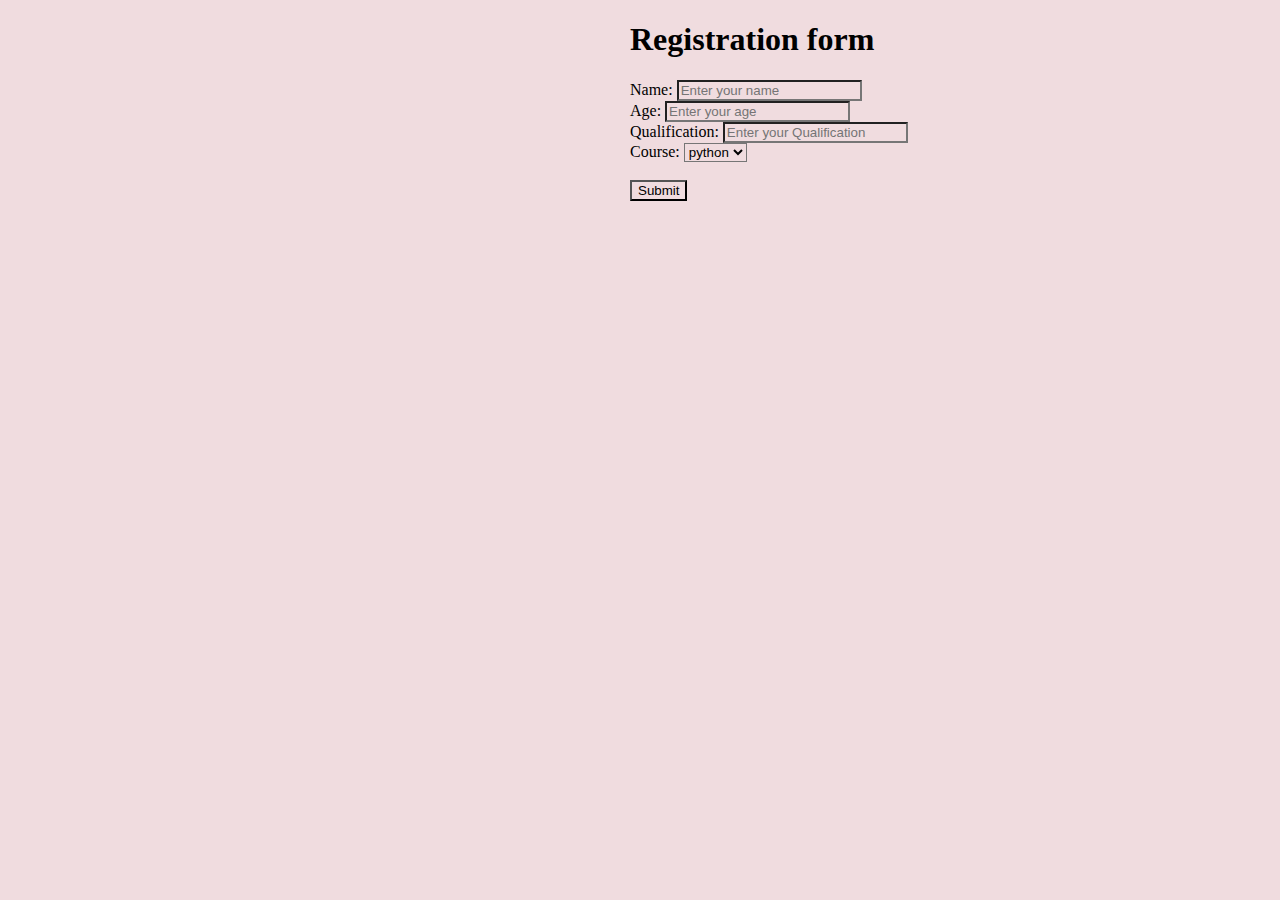
<file: new.html>
<!DOCTYPE html>
<title>
www.student registration.com
</title>
<head>
    <h1>Registration form</h1>
<link rel="stylesheet"href="new.css">
</head>
<body>
<div class="one"></div>
<label>Name:</label>
<input type="text"placeholder="Enter your name">
<div class="two"></div>
<label>Age:</label>
<input type="text"placeholder="Enter your age">
<div class="three"></div>
<label>Qualification:</label>
<input type ="text"placeholder="Enter your Qualification">
<br>
<label>Course:</label>
<select>
    <option>python</option>
    <option>java</option>
    <option>UI/UX</option>
    <option>Sql</option>
</select>
<br>
<br>
<input type="submit"></input>
</body>
</html>
</file>
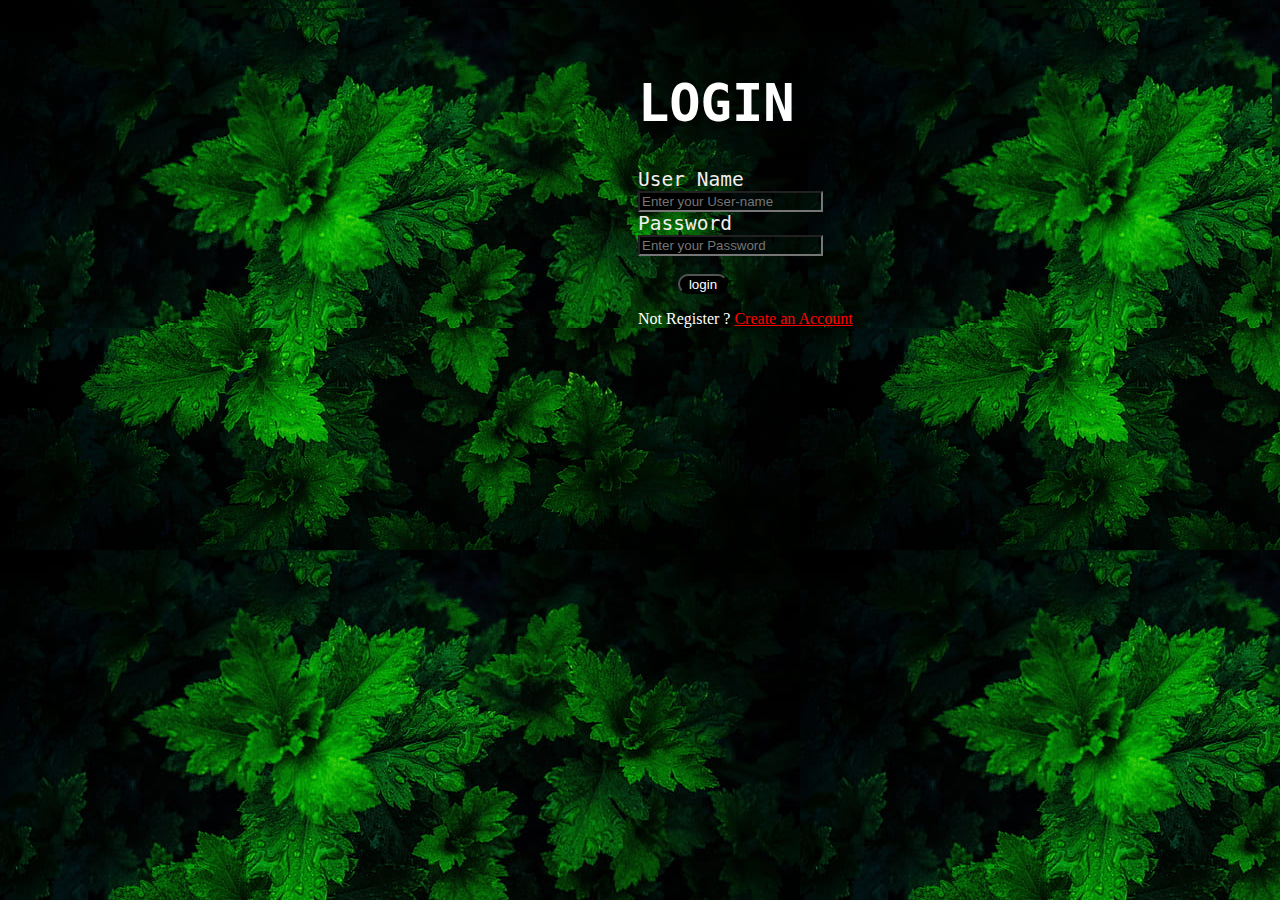
<file: new1.html>
<!DOCTYPE html>
<html>
    <head>
<link rel="stylesheet"href="new1.css">
    </head>
    <body>
<h1>LOGIN </h1>
<div class="name">User Name</div>
<input type="text"placeholder="Enter your User-name">
<div class="one">Password</div>
<input type="text"placeholder="Enter your Password">
<br>
<br>
<button>login</button>
<p class="not">Not Register ?   <a href="https://www.bing.com/images/search?view=detailV2&ccid=rbiTHUMX&id=0C538AC524BCB2225AD374F20EA8420AB8BA6833&thid=OIP.rbiTHUMXzUeO9ZpIQXOKvwHaEK&mediaurl=https%3A%2F%2Fi.ytimg.com%2Fvi%2FfZcSoAO8rNc%2Fmaxresdefault.jpg&exph=720&expw=1280&q=login+page&form=IRPRST&ck=C228ECF2CA478287856F1D149F3C59E1&selectedindex=0&itb=0&ajaxhist=0&ajaxserp=0&vt=2&sim=15,16&pivotparams=insightsToken%3Dccid_JOQFqD9w*cp_70D0ECF7A45600D24B4159E808C55C18*mid_BB1D573E1E793A3A70DDBE6CF788DB7066936FD9*simid_608000274195100028*thid_OIP.JOQFqD9wYqJnPgMZsnwJQgHaEK&iss=VSI&simid=607988750793255369&ajaxhist=0&ajaxserp=0">Create an Account</a></p>
</body>
</html>
</file>
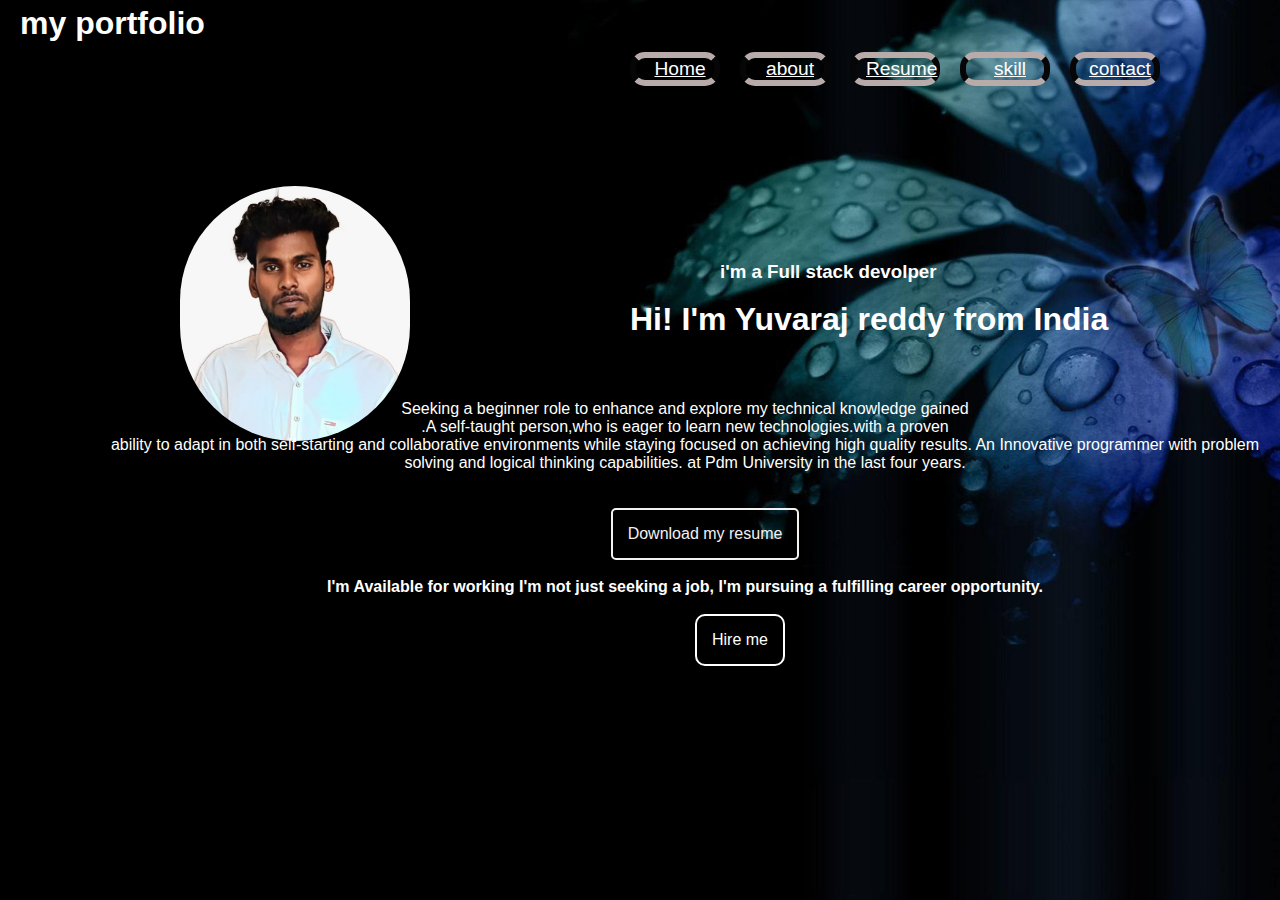
<file: portfolio/portfolio.html>
<!DOCTYPE html>
<html>
<title>portfolio web</title>
<head>
    <link rel="stylesheet"href="portfolio.css">

    <link rel="stylesheet" href="https://cdnjs.cloudflare.com/ajax/libs/font-awesome/6.5.2/css/all.min.css" integrity="sha512-SnH5WK+bZxgPHs44uWIX+LLJAJ9/2PkPKZ5QiAj6Ta86w+fsb2TkcmfRyVX3pBnMFcV7oQPJkl9QevSCWr3W6A==" crossorigin="anonymous" referrerpolicy="no-referrer" />
</head>
    <body>
       
        <div class="portfolio">
        <h1 style="font-family: Verdana, Geneva, Tahoma, sans-serif;">my portfolio<a href="#"></a></h1>
    </div>
<div class="menu-bar">
    <ul>
        <li><a href="#">Home</a></li>
        <li><a href="#">about</a></li>
        <li><a href="#">Resume</a></li>
        <li><a href="#">skill</a></li>
        <li><a href="#">contact</a></li>
    </ul>
</div>
<div class="image">
    <img src="yuvaraj.jpeg" width="230vh" >
    </div>
    <div class="Home">
        <h3 style="font-family:Verdana, Geneva, Tahoma, sans-serif;">i'm a Full stack devolper</h3>
        </div>
        <br>
       
        
                <div class="Home1">
    <h1 style="color: white;">Hi! I'm Yuvaraj reddy from India</h1>
   </div>
   <center>
    <div class="p1">
    <p style="color: white;">Seeking a beginner role to enhance and explore my technical knowledge gained<br>.A self-taught person,who is eager to learn new technologies.with a proven <br>ability to adapt in both self-starting and collaborative environments while staying focused on achieving high quality results. An Innovative programmer with problem solving and logical thinking capabilities. at Pdm University in the last four years.</p>
<br>
<br>
    <div class="button2">
    <button class="button2" color="white">Download my resume<a href="#"></a></button>
</div>
 </section>
 <br>
    <h4 style="color: white;">I'm Available for working
    I'm not just seeking a job, I'm pursuing a fulfilling career opportunity.</h4><br>
    <style>
        button{
    padding: 15px;
    border: none;
    outline: none;
    color: #fff;
    cursor:pointer;
position:relative;
z-index: 0;
border-radius: 10px;
background-color: blue;
background-origin: border-box;
background-size: cover;
border-width: 2px;
border-style: solid;
        }
    </style>
    <button class="btn3">
    <button> Hire me </button>
    </button>
 <br>
 <br>
 <div class="icon">
 <a href="instagram"color="black"><i class="fa-brands fa-instagram fa-1x"></i></a>
<a href="facebook"><i class="fa-brands fa-facebook-f fa-1x"></i></a>
<a href="linkdin"><i class="fa-brands fa-linkedin fa-1x"></i></a>
<a href="contact"><i class="fa-solid fa-phone fa-1x"></i></a>
</div>
 
    </body>
</html>
</file>
<file: new.css>
*{
    background-color: rgb(240, 220, 223);
}
body{
   margin-left: 70vh;
}
</file>
<file: new1.css>
body{
    padding-left: 70vh;
    padding-top: 30px;
}
h1{
        color: white;
        font-family:monospace;
        font-size: 8ch;
        background: none;
    }

.name{
    color: rgb(243, 238, 238);
    font-family:monospace;
        font-size: 3ch;
    background: none;
}
.one{
    color: rgb(243, 238, 238);
    font-family:monospace;
        font-size: 3ch;
    background: none;
}
*{
    background-image: url(HD\ green.png.jpg);
}
button{
    color: white;
    background-color:beige;
    border-radius:10ch;
    width: 50px;
    height:20px;
    margin-left: 40px;
}
p{
    background: none;
    color: white;

}
a{
    background: none;
    color: red;
}
</file>
<file: portfolio/portfolio.css>
*{
    margin: 0;
    padding: 0;
    box-sizing: border-box;
    font-family: sans-serif;
    background-image:url(6808.jpg);
    background-size: cover;
  background-repeat: no-repeat;
  background-origin: border-box;
  background-attachment: fixed;
 
}
.portfolio {
    color: rgb(118, 15, 197);
    font-weight: 100;
    font-family:'Trebuchet MS', 'Lucida Sans Unicode', 'Lucida Grande', 'Lucida Sans', Arial, sans-serif
    background-color: none;
}
.p1{
    margin-bottom: 40px;
}
.menu-bar
{
    text-align: right;
    padding-right: 100px;
    margin-right: 10px;
    transition: 3s;
}

.menu-bar a{
   display:list-item;
   font-size: larger;
   color: white;
   margin-left: 10px;


}
.menu-bar a:hover{
color: rgb(103, 20, 220);


}
.menu-bar ul
{
    display: inline-flex;
    list-style:none;
    color: rgb(186, 171, 171);
 background-color: azure;
 background-size: cover;
 border-inline-color:rgb(6, 6, 6);


}
.menu-bar ul li
{
        width: 90px;
        margin: 10px;
        padding: 0;
        text-align: center;
        background-color: aliceblue;
        border-width: 6px;
        border-style: solid;
        border-radius: 15px;
        border-inline-color:rgb(6, 6, 6);


}
.menu-bar ul li a{
    background: none;
    text-align: center;
    color: white;
    border-inline-color:rgb(6, 6, 6);


}
.menu-bar ul li a:hover{
    background-color: gray;
    border-radius: 5px;
    border-inline-color:rgb(6, 6, 6);

}
.header{
    color: white;
    background: none;

}

.Home{
    color: white;
    text-align:center;
  

}
.Home h3{
    color: white;
    background: none;
  margin-top: 2px;
    height:fit-content;
    width: fit-content;
    padding-top: 7vh;
    padding-left: 80vh;
}
.Home1{
    background-color: white;
    height:fit-content;
    width: fit-content;
    padding-left: 70vh;
    padding-bottom: 60px;
}
.p1{
margin-top: 2px;
padding-left: 10vh;
}
.portfolio{
    color: white;
    margin-top: 5px;
    padding-left: 20px;
    background: none;

}
button{
    color: white;
    background-color: rgb(21, 131, 227);
    padding-right: 20px;
    margin-left: 40px;
    border-radius: 15px;
    padding-left: 10px;
    border-color: rgb(82, 82, 86);
    font-size:medium;
    font-family:sans-serif;

}
.image{
        display: grid;
        height: 100px;
        width: 100px;
        padding-left: 20vh;
        padding-top: 10vh;
        background:none;
        border-radius: 15px;

}
.image img{
    background: none;
    border-radius: 180px;




}
.button2{
    border-radius: 5px;
    color: rgb(244, 241, 241);
   
}
.button2 a{
    background: bisque;
}
.icon{
    font-display:initial;
    color: black;
 background: fixed;
    text-align: center;
    font-size:larger;
    background: none;

}
.icon a{
   
}
.fa-brands.fa-instagram.fa-1x{
    color: rgb(187, 181, 245);
}
.fa-brands.fa-instagram.fa-1x a:hover{
    color: rgb(118, 105, 236);
}
.fa-brands.fa-facebook-f.fa-1x{
    color: rgb(187, 181, 245);
}
.fa-brands.fa-linkedin.fa-1x{
    color: rgb(187, 181, 245);
}
.fa-solid.fa-phone.fa-1x{
    color: rgb(187, 181, 245);
}
.btn3{
    padding: 15px;
    border: none;
    outline: none;
    color: #fff;
    cursor:pointer;
position:relative;
z-index: 0;
border-radius: 10px;

}
.btn3::after{
    content: "";
    z-index: -1;
    background-color: rgb(43, 41, 41);
    
}
</file>
